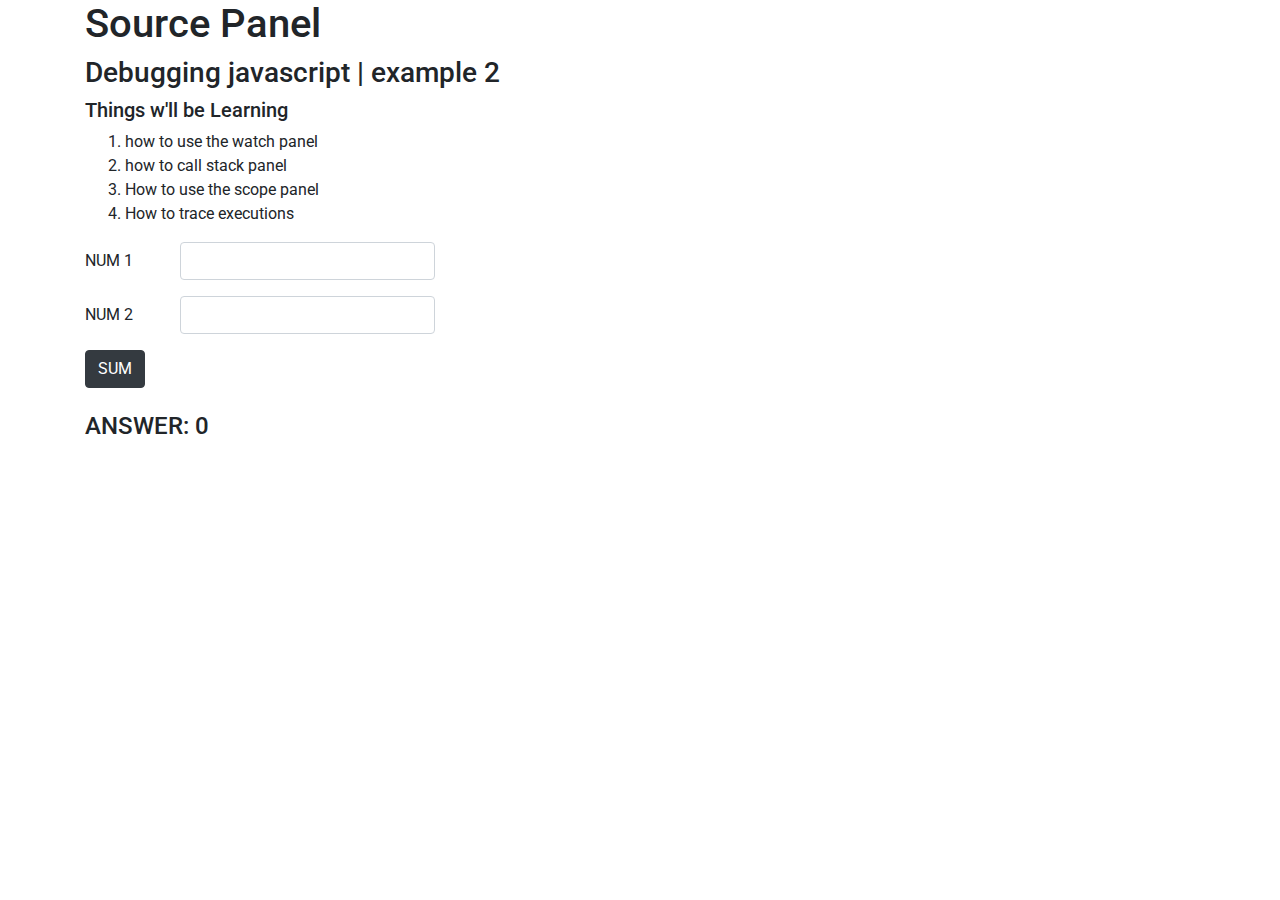
<file: debugging_example.html>
<!DOCTYPE html>
<html>
<head>
    <meta charset="utf-8">
    <meta http-equiv="X-UA-Compatible" content="IE=edge">
    <title>Debugging</title>
    <meta name="viewport" content="width=device-width, initial-scale=1">
    <link rel="stylesheet" type="text/css" media="screen" href="css/main.css">
     <link rel="stylesheet" href="https://stackpath.bootstrapcdn.com/bootstrap/4.5.2/css/bootstrap.min.css"
         integrity="sha384-JcKb8q3iqJ61gNV9KGb8thSsNjpSL0n8PARn9HuZOnIxN0hoP+VmmDGMN5t9UJ0Z" crossorigin="anonymous">
     <link href="https://fonts.googleapis.com/css2?family=Roboto:ital,wght@0,400;0,500;1,300;1,500&display=swap"
         rel="stylesheet">
</head>
<body>
    <div class="container">
        <h1>Source Panel</h1>
        <h3>Debugging javascript | example 2</h3>
        <h5>Things w'll be Learning</h5>
        <ol type="1">
            <li>how to use the watch panel</li>
            <li>how to call stack panel</li>
            <li>How to use the scope panel</li>
            <li>How to trace executions</li>
        </ol>
        <div class="row">
            <div class="col-6">
                <form>
                    <div class="form-group row">
                        <label for="staticEmail" class="col-sm-2 col-form-label">NUM 1</label>
                        <div class="col-sm-6">
                            <input type="text" class="form-control">
                        </div>
                    </div>
                    <div class="form-group row">
                        <label for="inputPassword" class="col-sm-2 col-form-label">NUM 2</label>
                        <div class="col-sm-6">
                            <input type="text" class="form-control">
                        </div>
                    </div>
                     <div class="form-group row">
                         <div class="col-sm-6">
                             <button id="submitBtn" type="button"class="btn btn-dark mb-2">SUM</button>
                         </div>
                     </div>
                </form>
            </div>
        </div>
        <div class="row">
            <div class="col-6">
                <h4>ANSWER: <span id="answer">0</span></h4>
            </div>
        </div>
    </div>
     <script src="js/debugging-example.js"></script>
</body>
</html>
</file>
<file: css/main.css>
body {
    font-family: 'Roboto', sans-serif !important;
}

.border-dash {
    border-color: aqua;
    border-style: dashed;
}

.btn-hover:hover {
    background-color: transparent;
    color: black;
    box-shadow: 0 0 11px rgba(255, 193, 7, .1);
}
</file>
